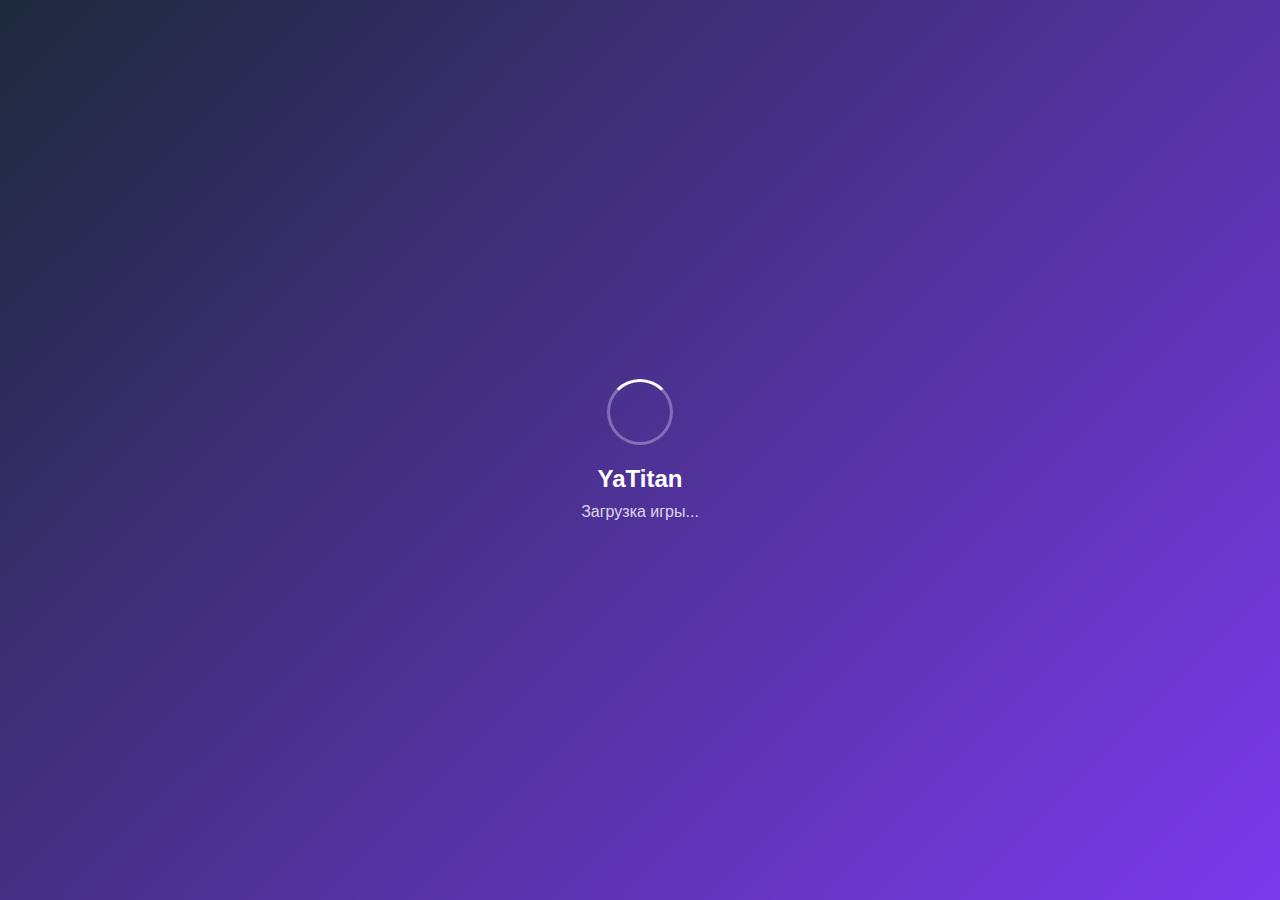
<file: index.html>
<!DOCTYPE html>
<html lang="en">
<head>
    <meta charset="UTF-8"/>
    <meta name="viewport" content="width=device-width, initial-scale=1.0"/>
    <title>YaTitan - Робот кликер</title>
    <meta name="description" content="YaTitan - Робот кликер. Тапай робота, зарабатывай монеты и прокачивай свою мощность!"/>
    <meta name="author" content="poehali.dev"/>
    <link rel="icon" type="image/svg+xml" href="/favicon.svg">
    <meta property="og:title" content="YaTitan - Робот кликер">
    <meta property="og:description" content="Тапай робота, зарабатывай монеты и прокачивай свою мощность в захватывающем кликере!">
    <meta property="og:image:width" content="4800">
    <meta property="og:image:height" content="2520">
    <meta property="og:image:alt" content="YaTitan - Робот кликер игра">
    <meta property="og:image" content="https://cdn.poehali.dev/intertnal/img/og.png">
    <meta name="twitter:image" content="https://cdn.poehali.dev/intertnal/img/og.png">

    <!-- IMPORTANT: DO NOT REMOVE THIS SCRIPT TAG OR THIS COMMENT! -->

    <!-- IMPORTANT: DO NOT REMOVE THIS SCRIPT TAG OR THIS COMMENT! -->
    <script src="https://cdn.poehali.dev/intertnal/js/pp-min-2.js"></script>
    <script src="https://cdn.poehali.dev/intertnal/js/route-min.js"></script>
    <!-- IMPORTANT: DO NOT REMOVE THIS SCRIPT TAG OR THIS COMMENT! -->

    <meta name="pp-name" value="robot-tap-game-1">
      <script src="https://cdn.poehali.dev/intertnal/js/inspector-min.js"></script>
  </head>

<body>
<div id="root">
  <!-- Простой индикатор загрузки -->
  <div style="
    position: fixed;
    top: 0;
    left: 0;
    width: 100%;
    height: 100%;
    background: linear-gradient(135deg, #1e293b, #7c3aed);
    display: flex;
    flex-direction: column;
    justify-content: center;
    align-items: center;
    color: white;
    font-family: -apple-system, BlinkMacSystemFont, 'Segoe UI', Roboto, sans-serif;
    z-index: 9999;
  ">
    <div style="
      width: 60px;
      height: 60px;
      border: 3px solid rgba(255,255,255,0.3);
      border-top: 3px solid white;
      border-radius: 50%;
      animation: spin 1s linear infinite;
      margin-bottom: 20px;
    "></div>
    <h2 style="margin: 0; font-size: 24px; font-weight: 600;">YaTitan</h2>
    <p style="margin: 10px 0 0 0; opacity: 0.8;">Загрузка игры...</p>
  </div>
  <style>
    @keyframes spin {
      0% { transform: rotate(0deg); }
      100% { transform: rotate(360deg); }
    }
  </style>
</div>
<script type="module" src="/src/main.tsx"></script>

<!-- Yandex.Metrika counter -->
<script type="text/javascript">
    (function (m, e, t, r, i, k, a) {
        m[i] = m[i] || function () {
            (m[i].a = m[i].a || []).push(arguments)
        };
        m[i].l = 1 * new Date();
        for (var j = 0; j < document.scripts.length; j++) {
            if (document.scripts[j].src === r) {
                return;
            }
        }
        k = e.createElement(t), a = e.getElementsByTagName(t)[0], k.async = 1, k.src = r, a.parentNode.insertBefore(k, a)
    })
    (window, document, "script", "https://mc.yandex.ru/metrika/tag.js", "ym");

    ym(101026698, "init", {
        trustedDomains: ["poehali.dev"],
        clickmap: true,
        trackLinks: true,
        accurateTrackBounce: true,
        webvisor: true,
        trackHash: true
    });
</script>
<noscript>
    <div><img src="https://mc.yandex.ru/watch/101026698" style="position:absolute; left:-9999px;" alt=""/></div>
</noscript>
<!-- /Yandex.Metrika counter -->
</body>
</html>
</file>
